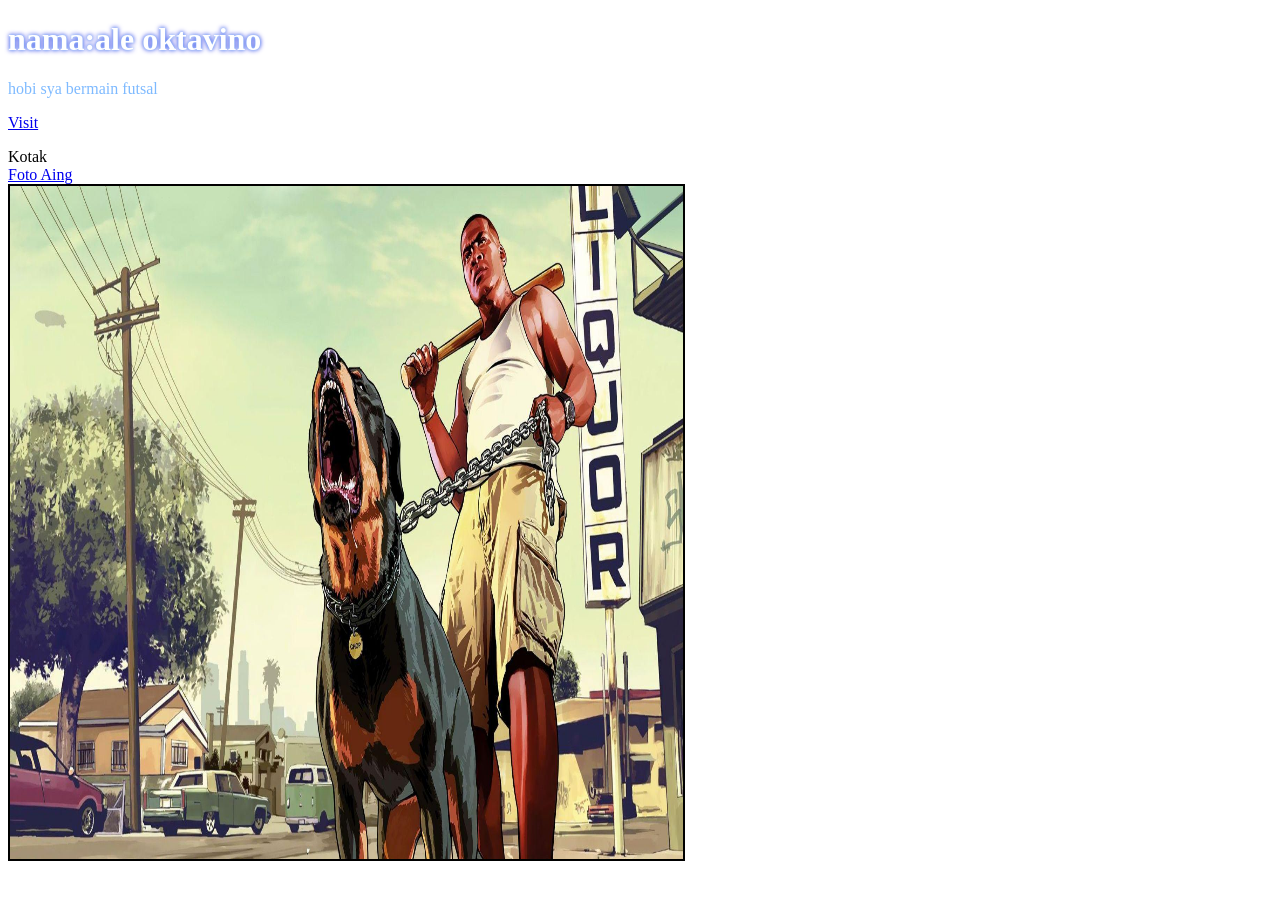
<file: index.html>
<!DOCTYPE html>
<html lang="en">
<head>
  <meta charset="UTF-8">
  <meta name="viewport" content="width=device-width, initial-scale=1.0">
  <title>My Web</title>
    <link rel="stylesheet" href="style.css">
</head>
<body>
  <h1>nama:ale oktavino</h1>  
  <P>hobi sya bermain futsal</P>
   <p><a href= <p><a href=https://youtu.be/h_f7O_22Oqc?si=321AHNRChR21FCxi>Visit</a></p>
</a></p>
<div class="kotak">Kotak</div>
<div>
  <a href="profil.html">Foto Aing</a>
</div>
 <img src="GTA.jpg"width="673" height="673">
 

</body>
</html>
</file>
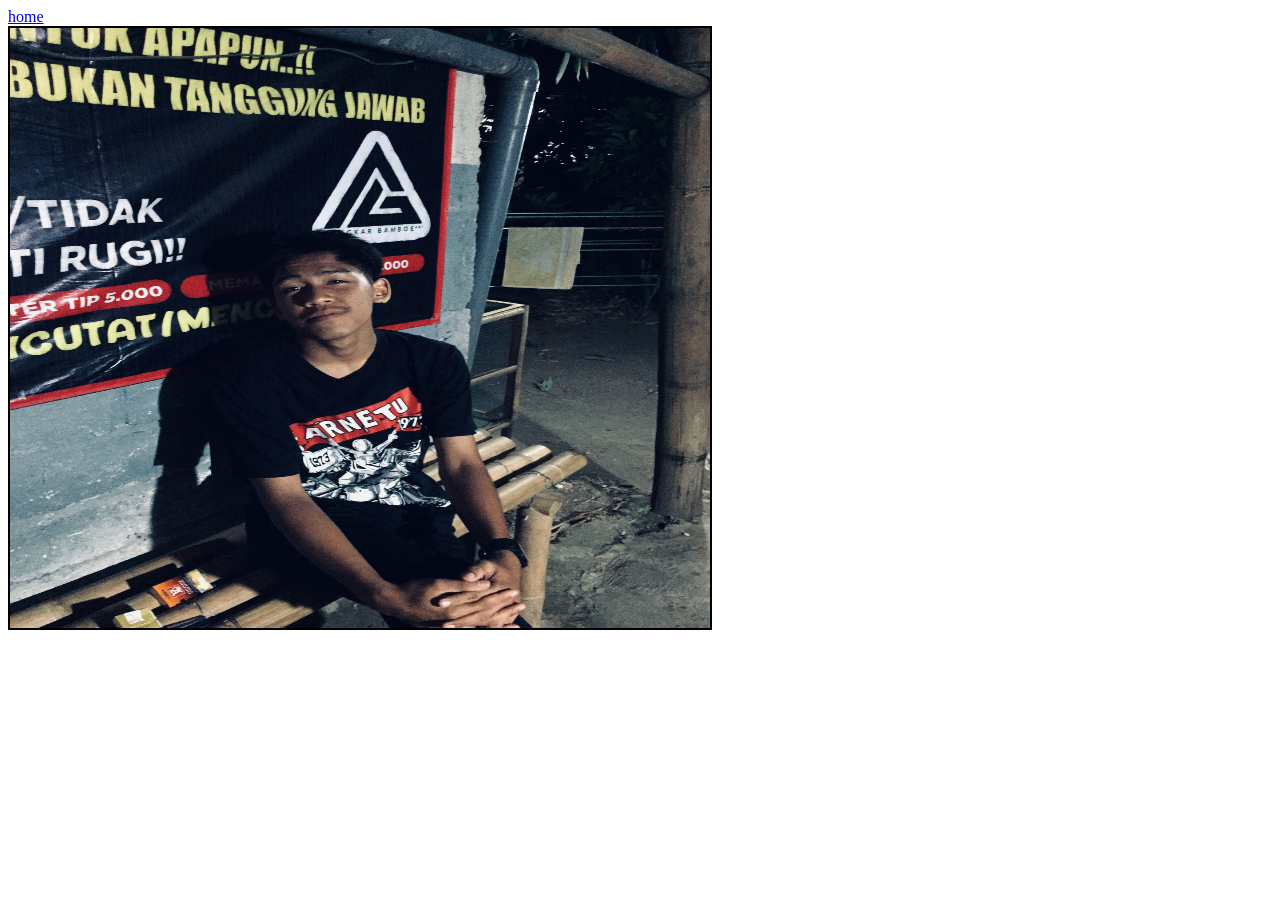
<file: profil.html>
<!DOCTYPE html>
<html lang="en">
<head>
  <meta charset="UTF-8">
  <meta name="viewport" content="width=device-width, initial-scale=1.0">
  <title>ALE BJIR</title>
    <link rel="stylesheet" href="style.css">
    </head>
<body>
    <div>
        <a href="index.html">home</a>
    </div>
    <img src="al.jpg"width="700" height="600">
    </body>
</html>
</file>
<file: style.css>
h1 {
  color: rgb(255, 255, 255);
}
h1 {
  text-shadow: 0 0 3px #93cefe, 0 0 5px #0e0ede;
}
p {
  color: rgb(126, 186, 255);
}
img{
  border: 2px solid rgb(0, 0, 0)
}
.images{
  display: block;
  object-fit: cover;
  border: 1px solid red;
}
.scale{
object-fit: scale-down;
}
</file>
